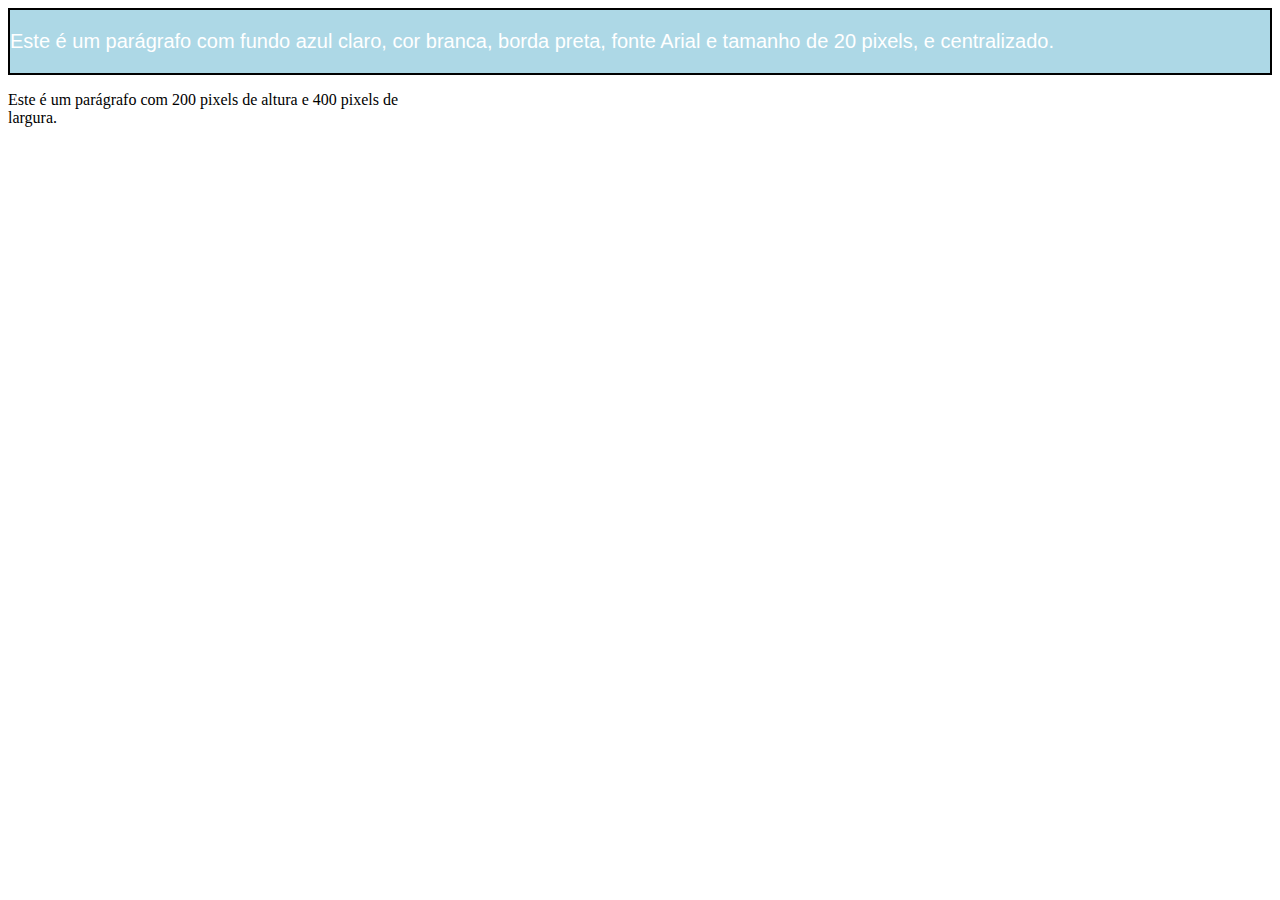
<file: index.html>
<!DOCTYPE html>
<html>
  <head>
    <style>
      .background {
        background-color: lightblue;
      }

      .color {
        color: white;
      }

      .hidden {
        display: none;
      }

      .font {
        font-family: Arial, sans-serif;
        font-size: 20px;
      }

      .sized {
        height: 200px;
        width: 400px;
      }

      .text-align {
        text-align: center;
      }

      .border {
        border: 2px solid black;
      }
    </style>
  </head>
  <body>
    <div class="background color border">
      <p class="font">
        Este é um parágrafo com fundo azul claro, cor branca, borda preta, fonte
        Arial e tamanho de 20 pixels, e centralizado.
      </p>
    </div>
    <div class="hidden">
      <p>Este é um parágrafo escondido.</p>
    </div>
    <div class="sized">
      <p>
        Este é um parágrafo com 200 pixels de altura e 400 pixels de largura.
      </p>
    </div>
  </body>
</html>
</file>
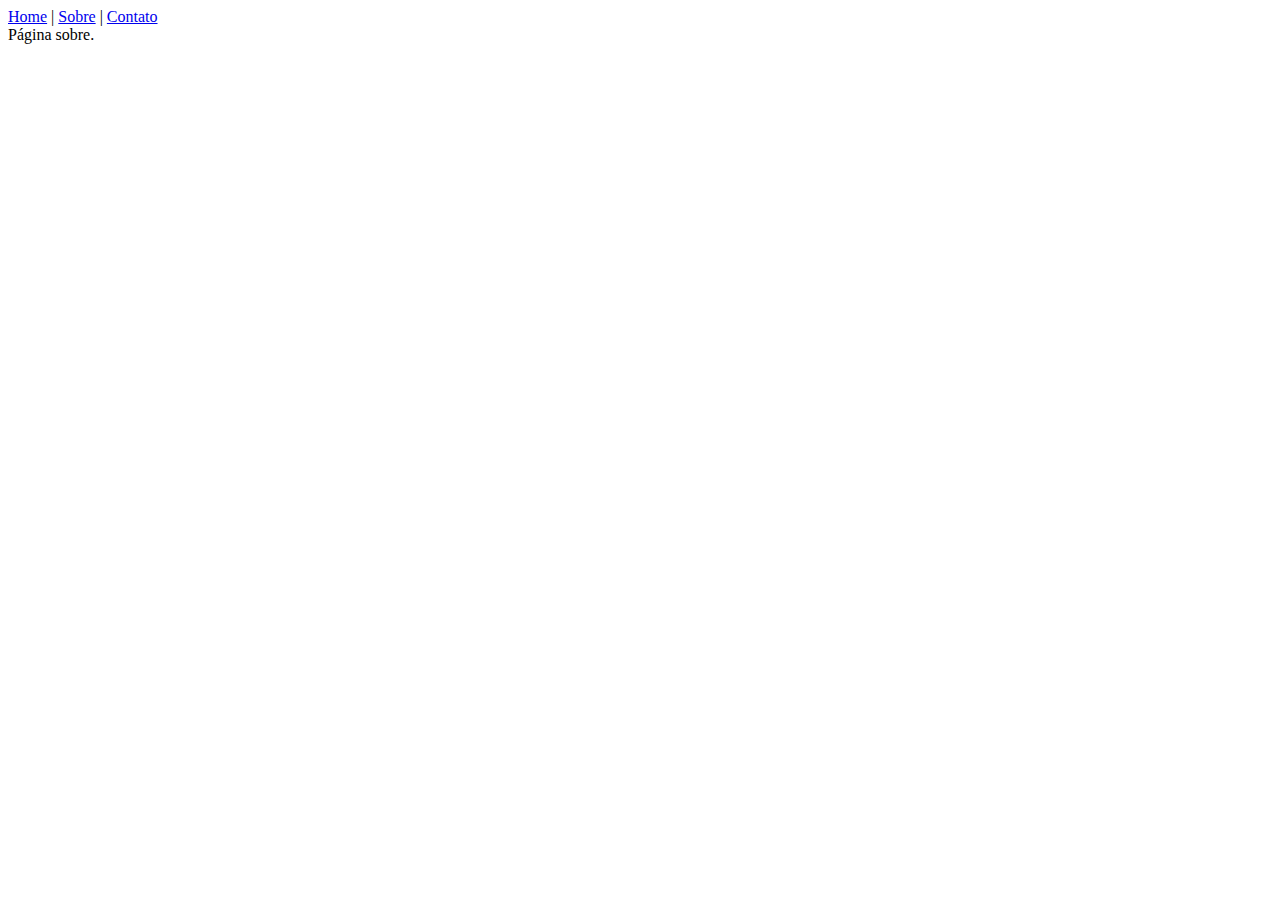
<file: about.html>
<html>
  <header>
    <nav>
      <a href="index.html">Home</a> | <a href="about.html">Sobre</a> |
      <a href="contact.html">Contato</a>
    </nav>
  </header>
  <body>
    Página sobre.
  </body>
</html>
</file>
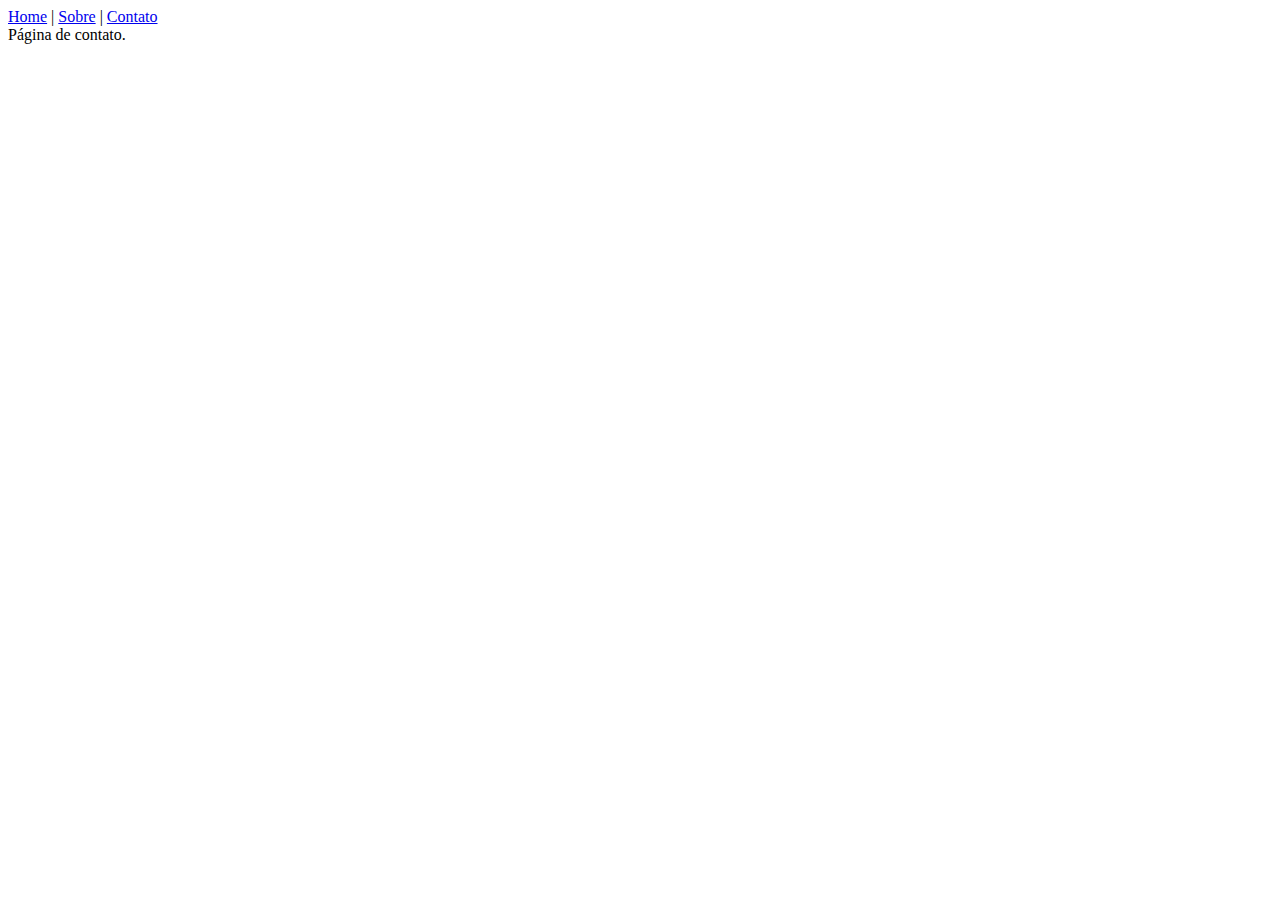
<file: contact.html>
<html>
  <header>
    <nav>
      <a href="index.html">Home</a> | <a href="about.html">Sobre</a> |
      <a href="contact.html">Contato</a>
    </nav>
  </header>
  <body>
    Página de contato.
  </body>
</html>
</file>
